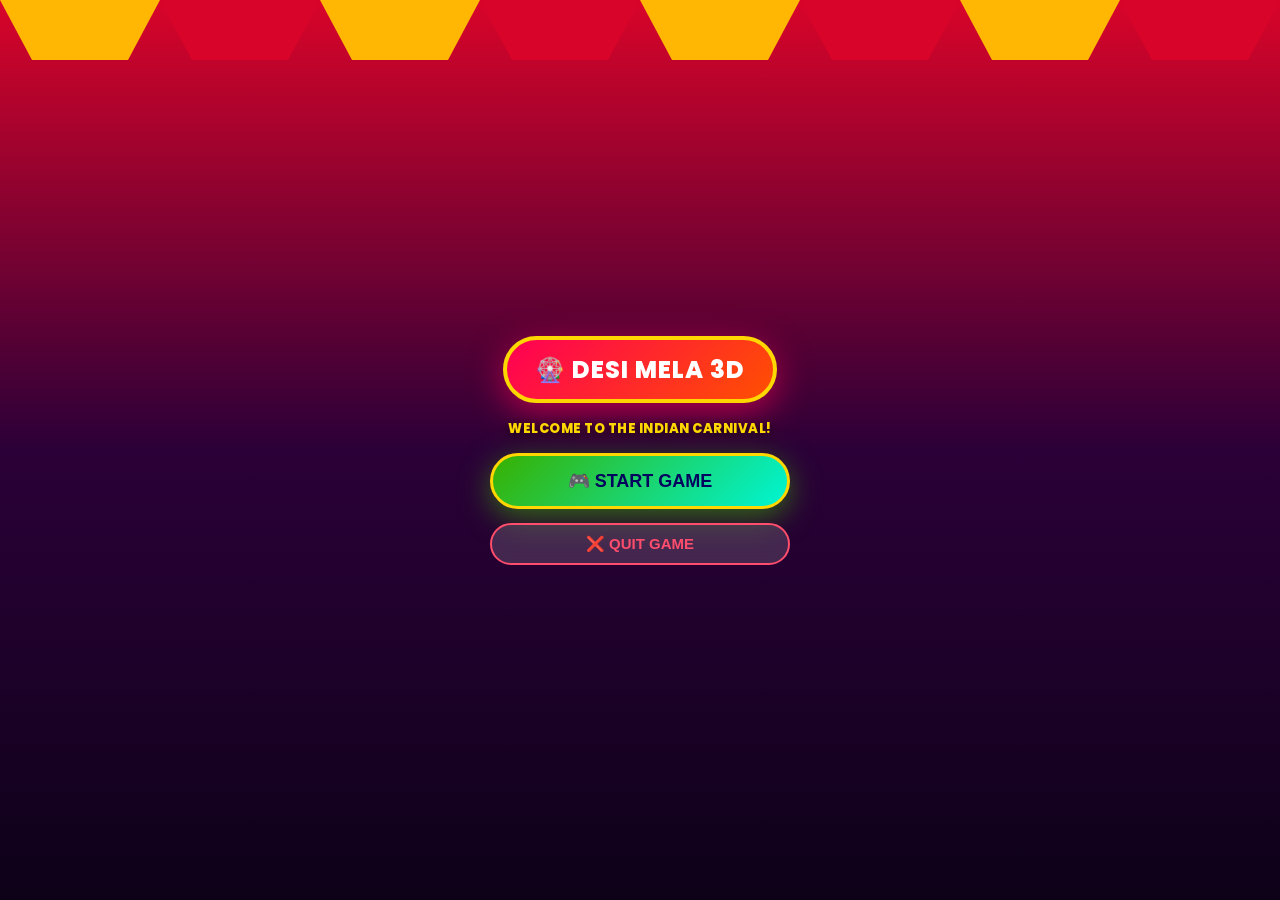
<file: desi-mela/index.html>
<!DOCTYPE html>
<html lang="en">
<head>
  <meta charset="UTF-8">
  <meta name="viewport" content="width=device-width, initial-scale=1.0, maximum-scale=1.0, user-scalable=no">
  <title>Desi Mela 3D - Indian Carnival Theme Park</title>
  <link rel="stylesheet" href="styles.css">
  <link rel="preconnect" href="https://fonts.googleapis.com">
  <link rel="preconnect" href="https://fonts.gstatic.com" crossorigin>
  <link href="https://fonts.googleapis.com/css2?family=Poppins:wght@600;700;800&display=swap" rel="stylesheet">
</head>
<body>
  <div id="app-container">
    <!-- Festive Lights Header -->
    <header class="mela-header">
      <div class="festive-lights">
        <div class="light-bulb"></div>
        <div class="light-bulb"></div>
        <div class="light-bulb"></div>
        <div class="light-bulb"></div>
        <div class="light-bulb"></div>
      </div>

      <div class="header-nav-group">
        <button class="menu-nav-btn" id="btn-open-main-menu">🏠 MAIN MENU</button>
        <button class="menu-nav-btn alt-btn" id="btn-open-choose-game">🎮 CHOOSE GAME</button>
      </div>

      <div class="stats-bar">
        <div class="stat-pill" id="level-pill" style="display: none;">
          <span>🏆</span>
          <span id="level-value">Lvl 1/20</span>
        </div>
        <div class="stat-pill">
          <span>⚡</span>
          <span id="energy-value">5/5</span>
        </div>
        <div class="stat-pill">
          <span>🎯</span>
          <span id="attempts-value">5</span>
        </div>
        <div class="stat-pill">
          <span>🪙</span>
          <span id="coins-value">0</span>
        </div>
        <div class="stat-pill">
          <span>⭐</span>
          <span id="score-value">0</span>
        </div>
      </div>
    </header>

    <!-- Top-Left Action Icons (Bulb 💡 & Restart 🔄) -->
    <div class="top-left-actions">
      <button class="icon-circle-btn" id="btn-help-bulb" title="How to Play">💡</button>
      <button class="icon-circle-btn" id="btn-icon-restart" title="Restart Round (-1 ⚡ Energy)">🔄</button>
    </div>

    <!-- Canvas Game Viewport -->
    <canvas id="game-canvas"></canvas>

    <!-- Sniper Rifle Scope Viewfinder Overlay -->
    <div class="scope-overlay" id="scope-overlay">
      <div class="scope-crosshair-v"></div>
      <div class="scope-crosshair-h"></div>
      <div class="scope-center-dot"></div>
    </div>

    <!-- Golf-Style Power Meter Bar -->
    <div class="power-meter-wrapper" id="power-meter">
      <div class="power-meter-label">POWER</div>
      <div class="power-meter-track">
        <div class="power-meter-fill" id="power-fill"></div>
      </div>
      <div class="power-value-badge" id="power-text">0%</div>
    </div>

    <!-- VIBRANT INDIAN MELA MAIN MENU OVERLAY -->
    <div class="main-menu-overlay" id="main-menu-overlay">
      <div class="menu-tent-canopy">
        <div class="tent-stripe"></div>
        <div class="tent-stripe"></div>
        <div class="tent-stripe"></div>
        <div class="tent-stripe"></div>
        <div class="tent-stripe"></div>
        <div class="tent-stripe"></div>
        <div class="tent-stripe"></div>
        <div class="tent-stripe"></div>
      </div>

      <div class="main-menu-card">
        <div class="mela-logo-badge">🎡 DESI MELA 3D</div>

        <!-- Step 1: Start Game & Quit Menu -->
        <div class="primary-menu-buttons" id="menu-step-landing">
          <div class="menu-subtitle">WELCOME TO THE INDIAN CARNIVAL!</div>
          <button class="start-game-btn" id="btn-start-game">🎮 START GAME</button>
          <button class="quit-game-btn" id="btn-quit-game">❌ QUIT GAME</button>
        </div>

        <!-- Step 2: Choose Game Mode Selection -->
        <div class="game-mode-grid hidden" id="menu-step-select">
          <div class="menu-subtitle">CHOOSE YOUR MELA STALL GAME</div>

          <div class="mode-card" id="card-mode-balloon">
            <div class="mode-card-icon">🎈</div>
            <div class="mode-card-info">
              <div class="mode-card-title">1. Balloon Shoot (BB Rifle)</div>
              <div class="mode-card-desc">Aim down the rifle scope, track moving balloons across 20 levels, and pop 'em all!</div>
            </div>
          </div>

          <div class="mode-card" id="card-mode-hathoda">
            <div class="mode-card-icon">🔨</div>
            <div class="mode-card-info">
              <div class="mode-card-title">2. Hathoda Tod (Sledgehammer)</div>
              <div class="mode-card-desc">Time your swing at 100% power to smash the anvil and RING THE TOP BELL!</div>
            </div>
          </div>

          <div class="mode-card" id="card-mode-can">
            <div class="mode-card-icon">🥫</div>
            <div class="mode-card-info">
              <div class="mode-card-title">3. Can Pyramid Smash</div>
              <div class="mode-card-desc">Knock down 10 stacked tin cans with heavy rubber ball throws!</div>
            </div>
          </div>

          <div class="mode-card" id="card-mode-gulel">
            <div class="mode-card-icon">🎯</div>
            <div class="mode-card-info">
              <div class="mode-card-title">4. Gulel & Hanging Matkas</div>
              <div class="mode-card-desc">Pull back the Y-slingshot to shatter swinging clay pots in the wind!</div>
            </div>
          </div>

          <div class="mode-card" id="card-mode-train">
            <div class="mode-card-icon">5. Mela Toy Train Target</div>
            <div class="mode-card-desc">Shoot moving target boards riding on an electric carnival train!</div>
          </div>

          <button class="back-to-menu-btn" id="btn-back-menu">🔙 BACK TO MENU</button>
        </div>
      </div>
    </div>

    <!-- How to Play / Instructions Modal -->
    <div class="modal-overlay" id="help-modal-overlay">
      <div class="modal-card">
        <div class="modal-close-icon" id="close-help-modal">✖</div>
        <div class="prize-icon">💡</div>
        <h2 class="modal-title" id="help-title">HOW TO PLAY</h2>
        <p class="modal-desc" id="help-desc">
          ⭕ <b>Ring Toss:</b> PRESS & HOLD to charge power & direction! RELEASE to toss the ring!<br><br>
          🎈 <b>Balloon Shoot:</b> PRESS & HOLD to aim rifle scope! RELEASE to shoot air-rifle!<br><br>
          🔨 <b>Hathoda Tod:</b> PRESS & HOLD to charge power meter! RELEASE at 95%+ to RING THE BELL!
        </p>
        <button class="action-btn" id="btn-close-help">GOT IT! 🚀</button>
      </div>
    </div>

    <!-- Win / Claim Prize Modal -->
    <div class="modal-overlay" id="modal-overlay">
      <div class="modal-card">
        <div class="modal-close-icon" id="close-win-modal">✖</div>
        <div class="prize-icon" id="modal-icon">🎁</div>
        <h2 class="modal-title" id="modal-title">PRIZE CLAIMED!</h2>
        <p class="modal-desc" id="modal-desc">You landed the ring directly on Cadbury Dairy Milk!</p>
        <button class="action-btn" id="modal-close-btn">PLAY AGAIN 🚀</button>
      </div>
    </div>

    <!-- Level Qualified / Passed Modal -->
    <div class="modal-overlay" id="level-passed-modal-overlay">
      <div class="modal-card">
        <div class="modal-close-icon" id="close-pass-modal">✖</div>
        <div class="prize-icon">🏆</div>
        <h2 class="modal-title" id="level-pass-title">LEVEL PASSED!</h2>
        <p class="modal-desc" id="level-pass-desc">You popped 3/5 balloons! Unlocked Next Level!</p>
        <div class="modal-btn-group">
          <button class="action-btn" id="btn-next-level">NEXT LEVEL ➔</button>
        </div>
      </div>
    </div>

    <!-- Out of Shots / Industry Standard Level Failed Modal -->
    <div class="modal-overlay" id="shots-modal-overlay">
      <div class="modal-card">
        <div class="modal-close-icon" id="close-shots-modal">✖</div>
        <div class="prize-icon">🎯</div>
        <h2 class="modal-title" id="shots-title">ROUND FINISHED!</h2>
        <p class="modal-desc" id="shots-desc">Watch an ad or spend coins to CONTINUE playing this game!</p>
        <div class="modal-btn-group">
          <button class="action-btn ad-btn" id="btn-buy-shots-ad">🎬 WATCH AD TO CONTINUE LEVEL</button>
          <button class="action-btn coin-btn" id="btn-buy-shots-coin">🪙 USE 250 COINS (+3 SHOTS)</button>
          <button class="action-btn" id="btn-modal-restart">🔄 START OVER (-1 ⚡)</button>
        </div>
      </div>
    </div>

    <!-- Energy Depleted / Rewarded Ad & Coins Modal -->
    <div class="modal-overlay" id="energy-modal-overlay">
      <div class="modal-card">
        <div class="modal-close-icon" id="close-energy-modal">✖</div>
        <div class="prize-icon">⏳</div>
        <h2 class="modal-title">ENERGY DEPLETED!</h2>
        <p class="modal-desc">You used your 5 daily games. Refill energy to play more!</p>
        <div class="modal-btn-group">
          <button class="action-btn coin-btn" id="btn-buy-energy-coin">🪙 USE 500 COINS (+1 ⚡)</button>
          <button class="action-btn ad-btn" id="btn-watch-ad">🎬 WATCH AD (+1 ⚡)</button>
          <button class="action-btn" id="btn-close-energy">WAIT (1:00:00)</button>
        </div>
      </div>
    </div>
  </div>

  <script src="game.js"></script>
</body>
</html>
</file>
<file: desi-mela/styles.css>
* {
  box-sizing: border-box;
  margin: 0;
  padding: 0;
  user-select: none;
  -webkit-user-select: none;
  touch-action: manipulation;
}

body, html {
  width: 100%;
  height: 100%;
  overflow: hidden;
  font-family: 'Poppins', system-ui, -apple-system, sans-serif;
  background: #0b0212;
  color: #fff;
}

#app-container {
  position: relative;
  width: 100vw;
  height: 100vh;
  display: flex;
  flex-direction: column;
}

.hidden {
  display: none !important;
}

/* Header & Mela Lights */
.mela-header {
  position: absolute;
  top: 0;
  left: 0;
  right: 0;
  z-index: 10;
  padding: 10px 14px;
  display: flex;
  justify-content: space-between;
  align-items: center;
  background: linear-gradient(180deg, rgba(12, 2, 20, 0.95) 0%, rgba(12, 2, 20, 0) 100%);
}

.festive-lights {
  position: absolute;
  top: 0;
  left: 0;
  right: 0;
  height: 12px;
  display: flex;
  justify-content: space-around;
  pointer-events: none;
}

.light-bulb {
  width: 12px;
  height: 12px;
  border-radius: 50%;
  animation: flash 0.8s infinite alternate;
}
.light-bulb:nth-child(1) { background: #ff0055; animation-delay: 0.1s; box-shadow: 0 0 12px #ff0055; }
.light-bulb:nth-child(2) { background: #00f5d4; animation-delay: 0.3s; box-shadow: 0 0 12px #00f5d4; }
.light-bulb:nth-child(3) { background: #ffd700; animation-delay: 0.5s; box-shadow: 0 0 12px #ffd700; }
.light-bulb:nth-child(4) { background: #38b000; animation-delay: 0.2s; box-shadow: 0 0 12px #38b000; }
.light-bulb:nth-child(5) { background: #ff7000; animation-delay: 0.6s; box-shadow: 0 0 12px #ff7000; }

@keyframes flash {
  from { opacity: 0.35; transform: scale(0.85); }
  to { opacity: 1; transform: scale(1.15); }
}

.header-nav-group {
  display: flex;
  gap: 6px;
}

.menu-nav-btn {
  background: linear-gradient(135deg, #d90429, #ff5000);
  padding: 5px 12px;
  border-radius: 20px;
  font-weight: 800;
  font-size: 12px;
  letter-spacing: 0.3px;
  box-shadow: 0 4px 15px rgba(217, 4, 41, 0.5);
  border: 1.5px solid #ffd700;
  cursor: pointer;
  color: #fff;
  transition: transform 0.15s ease;
}

.menu-nav-btn.alt-btn {
  background: linear-gradient(135deg, #7b2cbf, #9d4edd);
  box-shadow: 0 4px 15px rgba(123, 44, 191, 0.5);
}

.menu-nav-btn:active {
  transform: scale(0.95);
}

.stats-bar {
  display: flex;
  gap: 5px;
}

.stat-pill {
  background: rgba(255, 255, 255, 0.15);
  backdrop-filter: blur(8px);
  padding: 4px 8px;
  border-radius: 16px;
  font-size: 12px;
  font-weight: 700;
  border: 1px solid rgba(255, 255, 255, 0.25);
  display: flex;
  align-items: center;
  gap: 3px;
}

/* TOP-LEFT ACTION ICON BUTTONS (Bulb 💡 & Restart 🔄) */
.top-left-actions {
  position: absolute;
  top: 60px;
  left: 14px;
  z-index: 15;
  display: flex;
  flex-direction: column;
  gap: 10px;
}

.icon-circle-btn {
  width: 42px;
  height: 42px;
  border-radius: 50%;
  background: rgba(15, 5, 25, 0.85);
  backdrop-filter: blur(8px);
  border: 2px solid #ffd700;
  color: #ffd700;
  font-size: 20px;
  display: flex;
  align-items: center;
  justify-content: center;
  cursor: pointer;
  box-shadow: 0 4px 15px rgba(0, 0, 0, 0.6);
  transition: transform 0.15s ease, background 0.2s ease;
}

.icon-circle-btn:active {
  transform: scale(0.9);
  background: rgba(255, 215, 0, 0.3);
}

/* Canvas Viewport */
#game-canvas {
  width: 100%;
  height: 100%;
  display: block;
}

/* Rifle Scope Overlay */
.scope-overlay {
  position: absolute;
  width: 180px;
  height: 180px;
  border-radius: 50%;
  border: 4px solid #111;
  box-shadow: 0 0 0 2000px rgba(0, 0, 0, 0.78), inset 0 0 20px rgba(0, 0, 0, 0.85);
  pointer-events: none;
  z-index: 20;
  display: none;
  transform: translate(-50%, -50%);
  background: rgba(0, 255, 200, 0.05);
}

.scope-overlay.visible {
  display: block;
}

.scope-crosshair-v {
  position: absolute;
  top: 0;
  bottom: 0;
  left: 50%;
  width: 1.5px;
  background: rgba(255, 0, 85, 0.85);
  transform: translateX(-50%);
}

.scope-crosshair-h {
  position: absolute;
  left: 0;
  right: 0;
  top: 50%;
  height: 1.5px;
  background: rgba(255, 0, 85, 0.85);
  transform: translateY(-50%);
}

.scope-center-dot {
  position: absolute;
  top: 50%;
  left: 50%;
  width: 6px;
  height: 6px;
  background: #ff0055;
  border-radius: 50%;
  transform: translate(-50%, -50%);
  box-shadow: 0 0 8px #ff0055;
}

/* Power Meter Bar (Golf-Style) */
.power-meter-wrapper {
  position: absolute;
  right: 20px;
  top: 50%;
  transform: translateY(-50%);
  z-index: 15;
  display: flex;
  flex-direction: column;
  align-items: center;
  gap: 8px;
  opacity: 0;
  transition: opacity 0.2s ease;
  pointer-events: none;
}

.power-meter-wrapper.visible {
  opacity: 1;
}

.power-meter-label {
  font-size: 12px;
  font-weight: 800;
  color: #ffd700;
  text-shadow: 0 0 8px rgba(0,0,0,0.9);
  letter-spacing: 1px;
}

.power-meter-track {
  width: 26px;
  height: 220px;
  background: rgba(10, 5, 20, 0.9);
  border: 2.5px solid #ffd700;
  border-radius: 14px;
  position: relative;
  overflow: hidden;
  box-shadow: 0 0 20px rgba(255, 215, 0, 0.5);
  display: flex;
  flex-direction: column-reverse;
}

.power-meter-fill {
  width: 100%;
  height: 0%;
  background: linear-gradient(0deg, #38b000 0%, #ffb703 50%, #d90429 100%);
  border-radius: 10px;
  transition: height 0.02s linear;
}

.power-value-badge {
  font-size: 13px;
  font-weight: 800;
  color: #fff;
  background: rgba(0,0,0,0.8);
  padding: 2px 8px;
  border-radius: 10px;
  border: 1px solid #ffd700;
}

/* VIBRANT INDIAN MELA MAIN MENU OVERLAY */
.main-menu-overlay {
  position: absolute;
  inset: 0;
  z-index: 200;
  background: linear-gradient(180deg, #d90429 0%, #2b0038 50%, #0d0118 100%);
  display: flex;
  flex-direction: column;
  align-items: center;
  justify-content: center;
  padding: 16px;
  opacity: 1;
  transition: opacity 0.35s ease;
  overflow: hidden;
}

.menu-tent-canopy {
  position: absolute;
  top: 0;
  left: 0;
  right: 0;
  height: 60px;
  display: flex;
  pointer-events: none;
}

.tent-stripe {
  flex: 1;
  height: 100%;
  clip-path: polygon(0 0, 100% 0, 80% 100%, 20% 100%);
}

.tent-stripe:nth-child(odd) { background: #ffb703; }
.tent-stripe:nth-child(even) { background: #d90429; }

.main-menu-overlay.hidden {
  opacity: 0;
  pointer-events: none;
  display: none !important;
}

.main-menu-card {
  text-align: center;
  width: 100%;
  max-width: 460px;
  max-height: 90vh;
  display: flex;
  flex-direction: column;
  align-items: center;
  gap: 16px;
  position: relative;
  z-index: 10;
}

.mela-logo-badge {
  background: linear-gradient(135deg, #ff0055, #ff5000);
  border: 4px solid #ffd700;
  padding: 12px 28px;
  border-radius: 35px;
  font-size: 24px;
  font-weight: 800;
  color: #fff;
  letter-spacing: 1px;
  box-shadow: 0 10px 35px rgba(255, 0, 85, 0.6);
  animation: logoPulse 2s infinite alternate;
}

@keyframes logoPulse {
  from { transform: scale(0.96); box-shadow: 0 10px 25px rgba(255, 0, 85, 0.5); }
  to { transform: scale(1.04); box-shadow: 0 15px 40px rgba(255, 215, 0, 0.7); }
}

.menu-subtitle {
  font-size: 13px;
  color: #ffd700;
  font-weight: 800;
  letter-spacing: 0.5px;
  text-shadow: 0 2px 10px rgba(0,0,0,0.8);
}

.primary-menu-buttons {
  display: flex;
  flex-direction: column;
  gap: 14px;
  width: 100%;
  max-width: 300px;
}

.start-game-btn {
  background: linear-gradient(135deg, #38b000, #00f5d4);
  color: #03045e;
  font-size: 18px;
  font-weight: 800;
  padding: 14px 28px;
  border-radius: 35px;
  border: 3px solid #ffd700;
  cursor: pointer;
  box-shadow: 0 8px 30px rgba(56, 176, 0, 0.6);
  transition: transform 0.15s ease;
}

.start-game-btn:active {
  transform: scale(0.95);
}

.quit-game-btn {
  background: rgba(255, 255, 255, 0.15);
  color: #ff4d6d;
  font-size: 15px;
  font-weight: 800;
  padding: 10px 24px;
  border-radius: 30px;
  border: 2px solid #ff4d6d;
  cursor: pointer;
  backdrop-filter: blur(8px);
  transition: transform 0.15s ease;
}

.quit-game-btn:active {
  transform: scale(0.95);
}

.game-mode-grid {
  display: flex;
  flex-direction: column;
  gap: 10px;
  width: 100%;
  max-height: 65vh;
  overflow-y: auto;
  padding-right: 4px;
}

.game-mode-grid::-webkit-scrollbar {
  width: 6px;
}
.game-mode-grid::-webkit-scrollbar-thumb {
  background: #ffd700;
  border-radius: 10px;
}

.mode-card {
  background: linear-gradient(145deg, #2b0d4f, #54117a);
  border: 2.5px solid #ffd700;
  border-radius: 18px;
  padding: 12px 16px;
  display: flex;
  align-items: center;
  gap: 14px;
  cursor: pointer;
  box-shadow: 0 6px 20px rgba(0, 0, 0, 0.6);
  transition: transform 0.2s ease, border-color 0.2s ease;
  text-align: left;
}

.mode-card:hover, .mode-card:active {
  transform: scale(0.98);
  border-color: #00f5d4;
  box-shadow: 0 8px 25px rgba(0, 245, 212, 0.5);
}

.mode-card-icon {
  font-size: 36px;
  filter: drop-shadow(0 0 10px rgba(255, 215, 0, 0.7));
}

.mode-card-info {
  display: flex;
  flex-direction: column;
  gap: 2px;
}

.mode-card-title {
  font-size: 15px;
  font-weight: 800;
  color: #ffd700;
}

.mode-card-desc {
  font-size: 11px;
  color: #e0d0f5;
  line-height: 1.3;
}

.back-to-menu-btn {
  background: rgba(255, 255, 255, 0.15);
  color: #ffd700;
  font-size: 13px;
  font-weight: 800;
  padding: 8px 20px;
  border-radius: 20px;
  border: 1.5px solid #ffd700;
  cursor: pointer;
  margin-top: 4px;
  transition: transform 0.15s ease;
}

.back-to-menu-btn:active {
  transform: scale(0.95);
}

/* Modal Popup */
.modal-overlay {
  position: absolute;
  inset: 0;
  z-index: 100;
  background: rgba(10, 2, 20, 0.88);
  backdrop-filter: blur(8px);
  display: flex;
  justify-content: center;
  align-items: center;
  opacity: 0;
  pointer-events: none;
  transition: opacity 0.3s ease;
}

.modal-overlay.active {
  opacity: 1;
  pointer-events: auto;
}

.modal-card {
  position: relative;
  background: linear-gradient(145deg, #1f0b38, #3b1154);
  border: 3px solid #ffd700;
  border-radius: 24px;
  padding: 28px 20px 24px;
  width: 88%;
  max-width: 400px;
  text-align: center;
  box-shadow: 0 15px 40px rgba(255, 215, 0, 0.3);
  transform: scale(0.8);
  transition: transform 0.3s cubic-bezier(0.175, 0.885, 0.32, 1.275);
}

.modal-close-icon {
  position: absolute;
  top: 12px;
  right: 16px;
  font-size: 20px;
  font-weight: 800;
  color: #ffd700;
  cursor: pointer;
  width: 30px;
  height: 30px;
  border-radius: 50%;
  background: rgba(255, 215, 0, 0.15);
  display: flex;
  align-items: center;
  justify-content: center;
  border: 1px solid rgba(255, 215, 0, 0.4);
  transition: transform 0.15s ease;
}

.modal-close-icon:active {
  transform: scale(0.9);
}

.modal-overlay.active .modal-card {
  transform: scale(1);
}

.prize-icon {
  font-size: 56px;
  margin-bottom: 8px;
  filter: drop-shadow(0 0 12px rgba(255, 215, 0, 0.6));
}

.modal-title {
  font-size: 20px;
  color: #ffd700;
  margin-bottom: 6px;
  font-weight: 800;
}

.modal-desc {
  font-size: 13px;
  color: #e0d0f5;
  margin-bottom: 16px;
  line-height: 1.4;
}

.modal-btn-group {
  display: flex;
  flex-direction: column;
  gap: 8px;
}

.action-btn {
  background: linear-gradient(135deg, #00f5d4, #00bbf9);
  color: #03045e;
  font-weight: 800;
  font-size: 14px;
  padding: 10px 20px;
  border: none;
  border-radius: 30px;
  cursor: pointer;
  box-shadow: 0 5px 15px rgba(0, 245, 212, 0.3);
  transition: transform 0.15s ease;
}

.action-btn.coin-btn {
  background: linear-gradient(135deg, #ffd700, #ff8c00);
  color: #1f0b38;
  box-shadow: 0 5px 15px rgba(255, 215, 0, 0.4);
}

.action-btn.ad-btn {
  background: linear-gradient(135deg, #ff0055, #ff5000);
  color: #fff;
  box-shadow: 0 5px 15px rgba(255, 0, 85, 0.4);
}

.action-btn:active {
  transform: scale(0.95);
}
</file>
